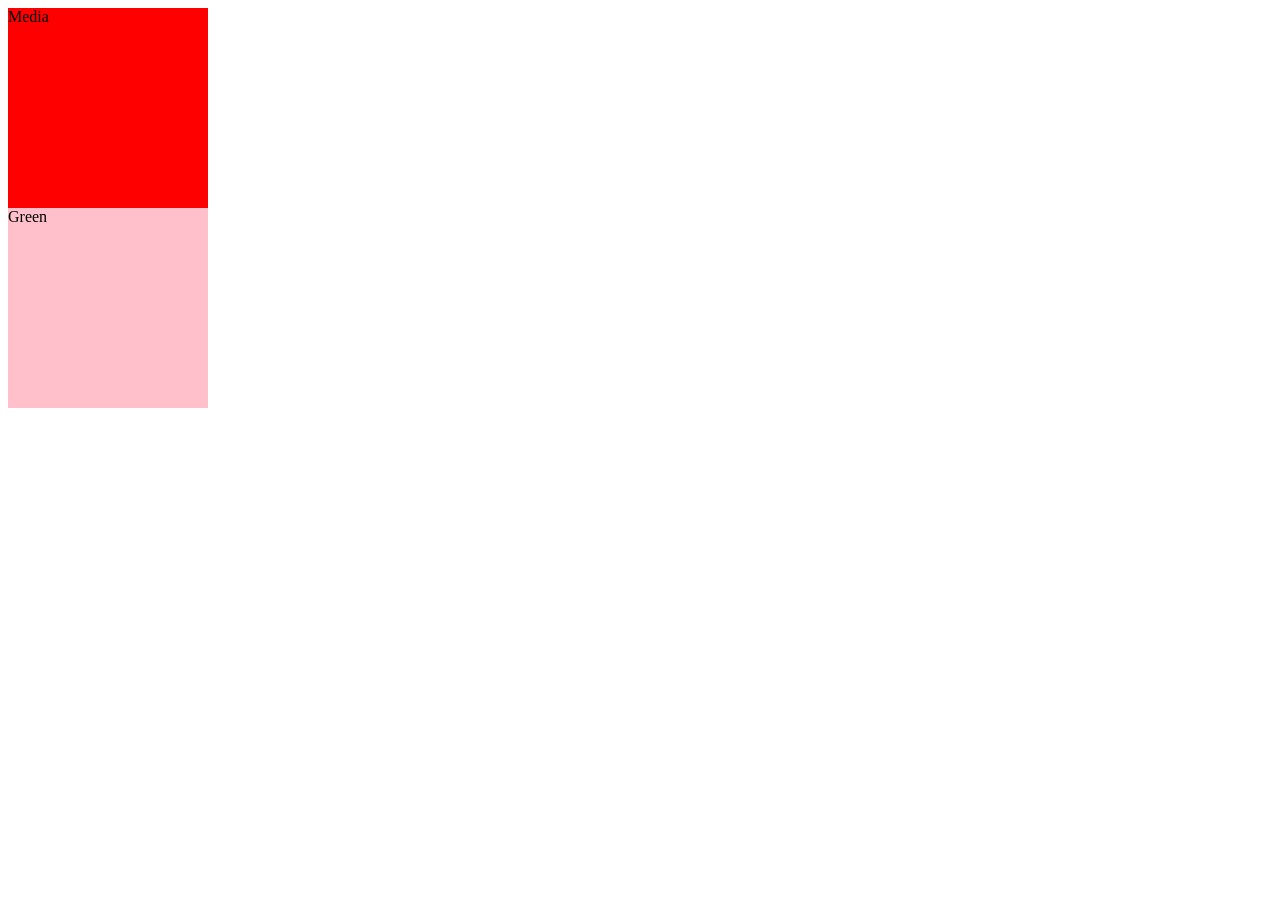
<file: CW/index.html>
<!DOCTYPE html>
<html lang="en">
<head>
    <meta charset="UTF-8">
    <meta name="viewport" content="width=device-width, initial-scale=1.0">
    <title>Document</title>
    <link rel="stylesheet" href="style.css">
</head>
<body>
    <div id="media">
        Media
    </div>
    <div id="PS9">
        Green
    </div>

</body>
</html>
</file>
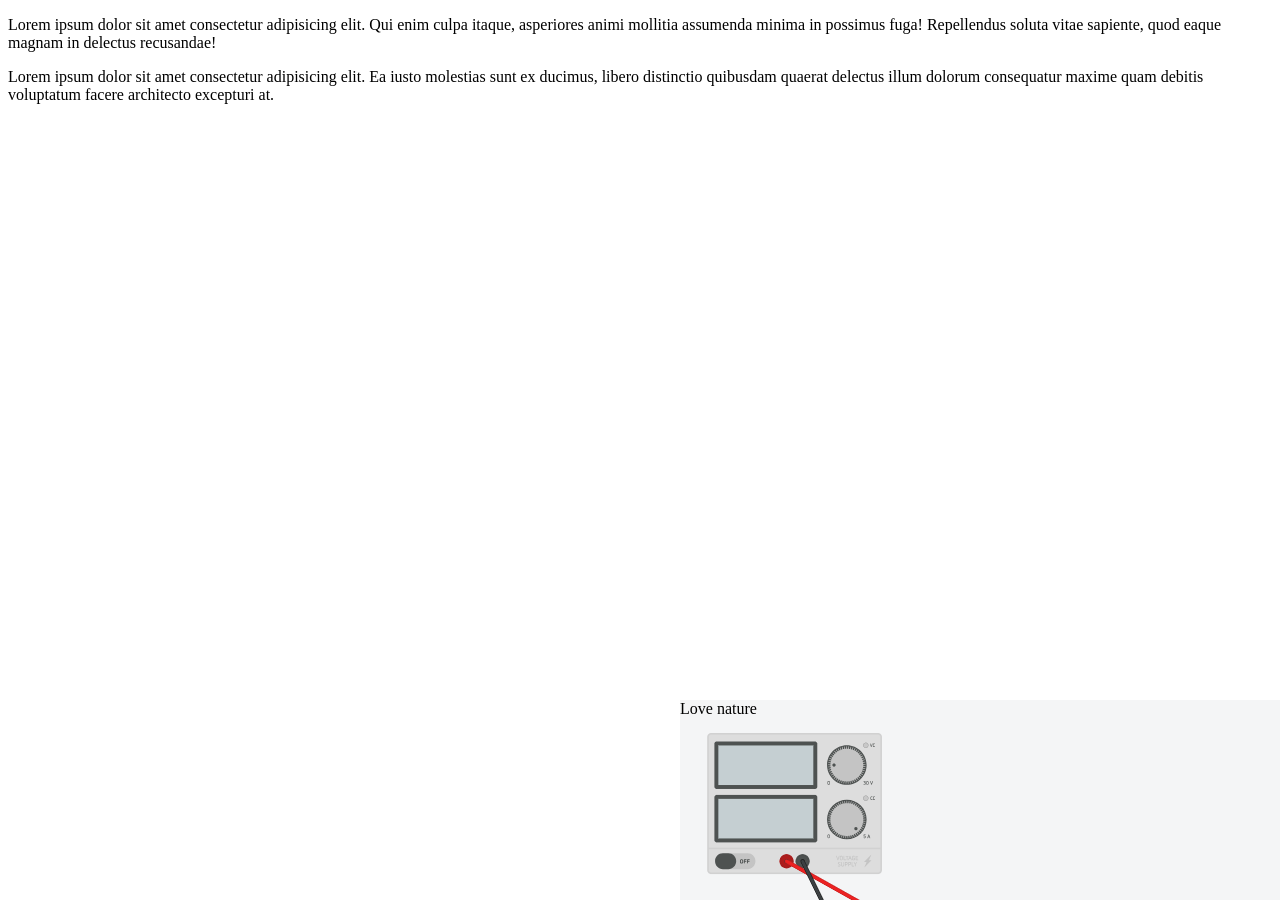
<file: Flexbox/index.html>
<!DOCTYPE html>
<html lang="en">
<head>
    <meta charset="UTF-8">
    <meta name="viewport" content="width=device-width, initial-scale=1.0">
    <title>Document</title>
    <link rel="stylesheet" href="style.css">
</head>
<body>
    <p>Lorem ipsum dolor sit amet consectetur adipisicing elit. Qui enim culpa itaque, asperiores animi mollitia assumenda minima in possimus fuga! Repellendus soluta vitae sapiente, quod eaque magnam in delectus recusandae!</p>
    <div class="nature">Love nature</div>
    <p>Lorem ipsum dolor sit amet consectetur adipisicing elit. Ea iusto molestias sunt ex ducimus, libero distinctio quibusdam quaerat delectus illum dolorum consequatur maxime quam debitis voluptatum facere architecto excepturi at.</p>

</body>
</html>
</file>
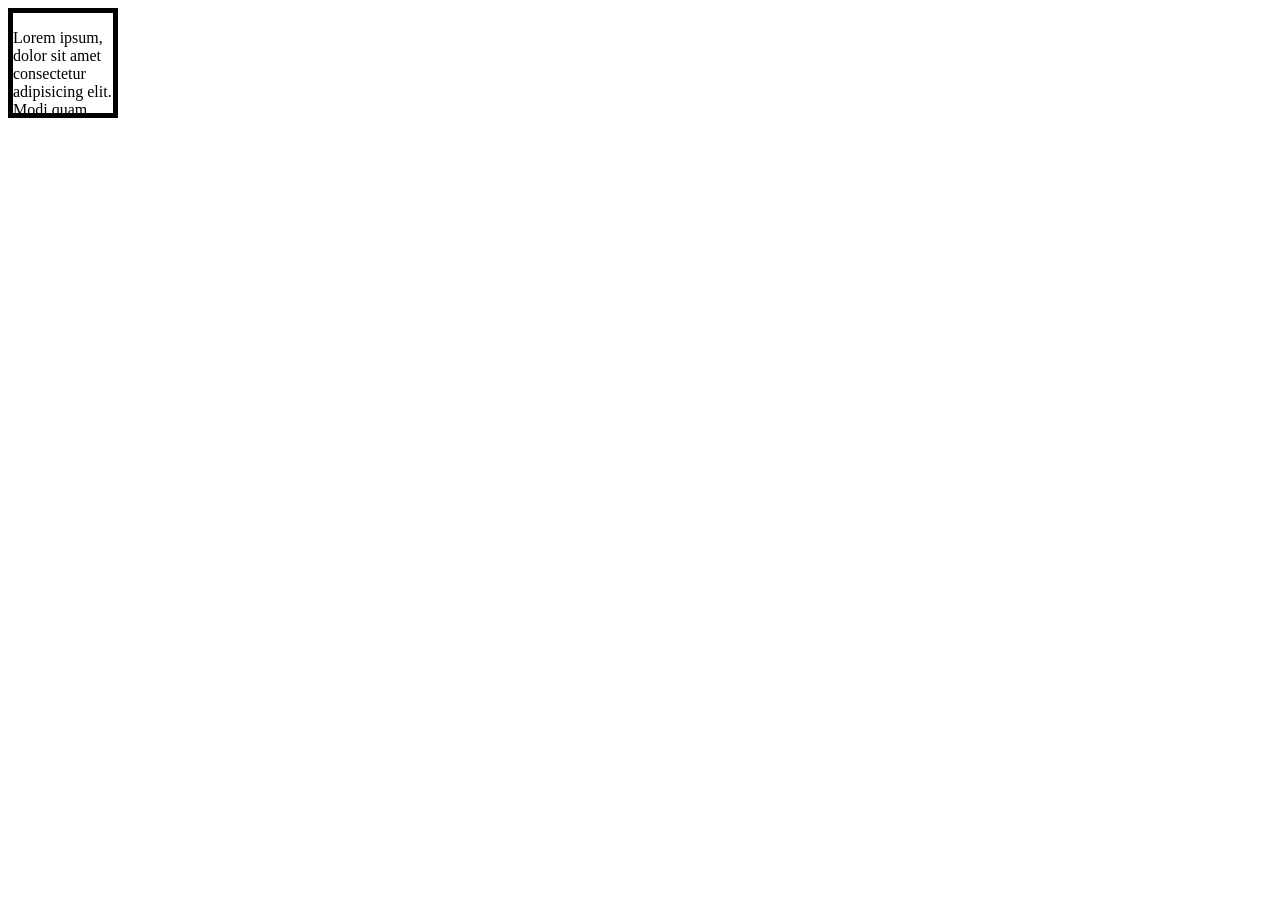
<file: overflow/index.html>
<!DOCTYPE html>
<html lang="en">
<head>
    <meta charset="UTF-8">
    <meta name="viewport" content="width=device-width, initial-scale=1.0">
    <title>Document</title>
    <link rel="stylesheet" href="overflow.css">
</head>
<body>
    <div>
        <p>Lorem ipsum, dolor sit amet consectetur adipisicing elit. Modi quam doloremque ea! Mollitia sequi incidunt atque pariatur architecto expedita optio blanditiis reiciendis iste quos a veritatis, animi at labore sunt.</p>
    </div>
</body>
</html>
</file>
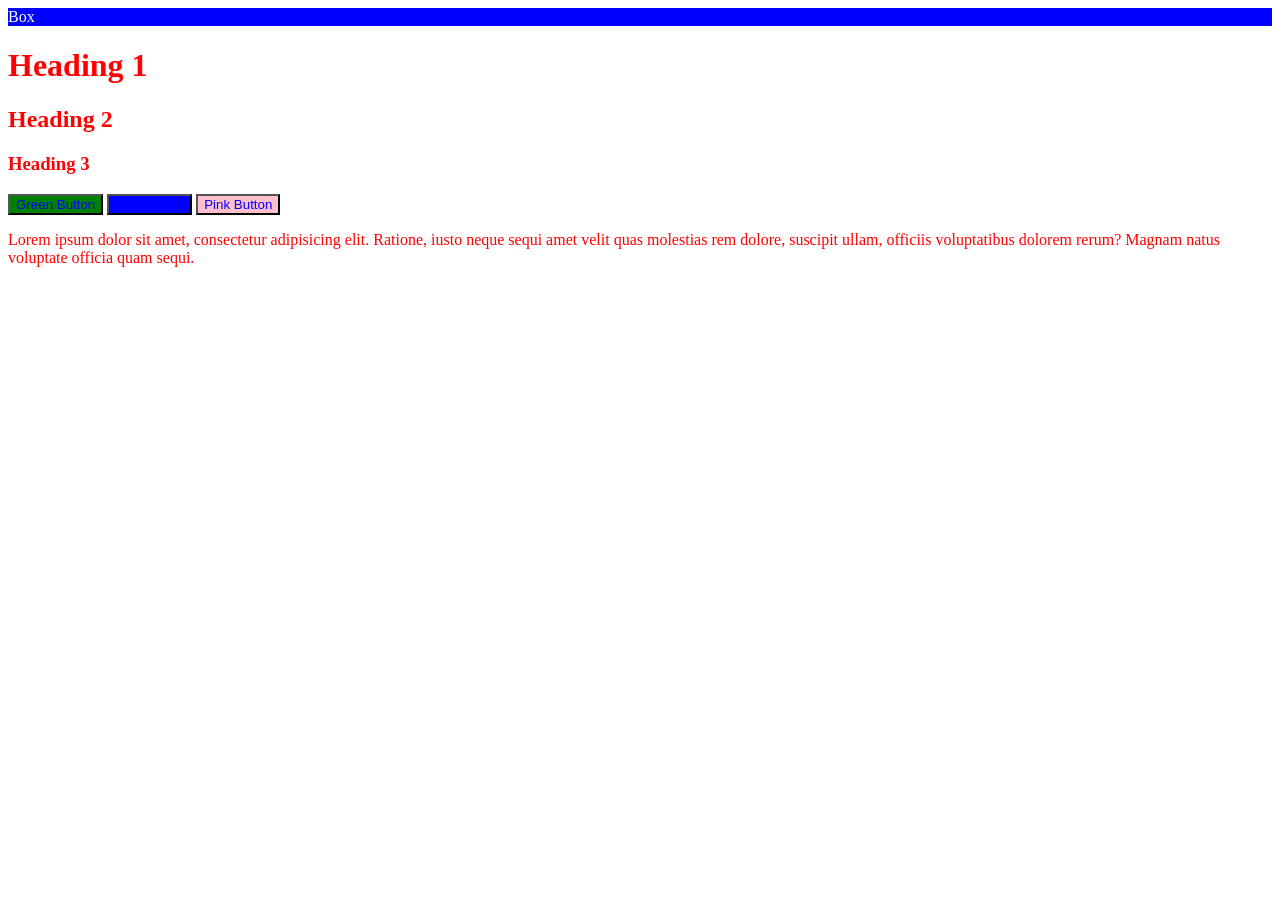
<file: PS1/index.html>
<!DOCTYPE html>
<html>
<head>
    <title>Practice Set 1</title>
    <link rel="stylesheet" href="style.css">

    <style>
        .bluebutton {
            background-color: blue;
        }
    </style>
</head>
<body>

    <div id="box">Box</div>

    <h1 class="heading">Heading 1</h1>
    <h2 class="heading">Heading 2</h2>
    <h3 class="heading">Heading 3</h3>

    <button class="greenbutton">Green Button</button>

    <button class="bluebutton">Blue Button</button>

    <button style="background-color: pink;">Pink Button</button>

    <p class="para" id="para">Lorem ipsum dolor sit amet, consectetur adipisicing elit. Ratione, iusto neque sequi amet velit quas molestias rem dolore, suscipit ullam, officiis voluptatibus dolorem rerum? Magnam natus voluptate officia quam sequi.</p>

</body>
</html>
</file>
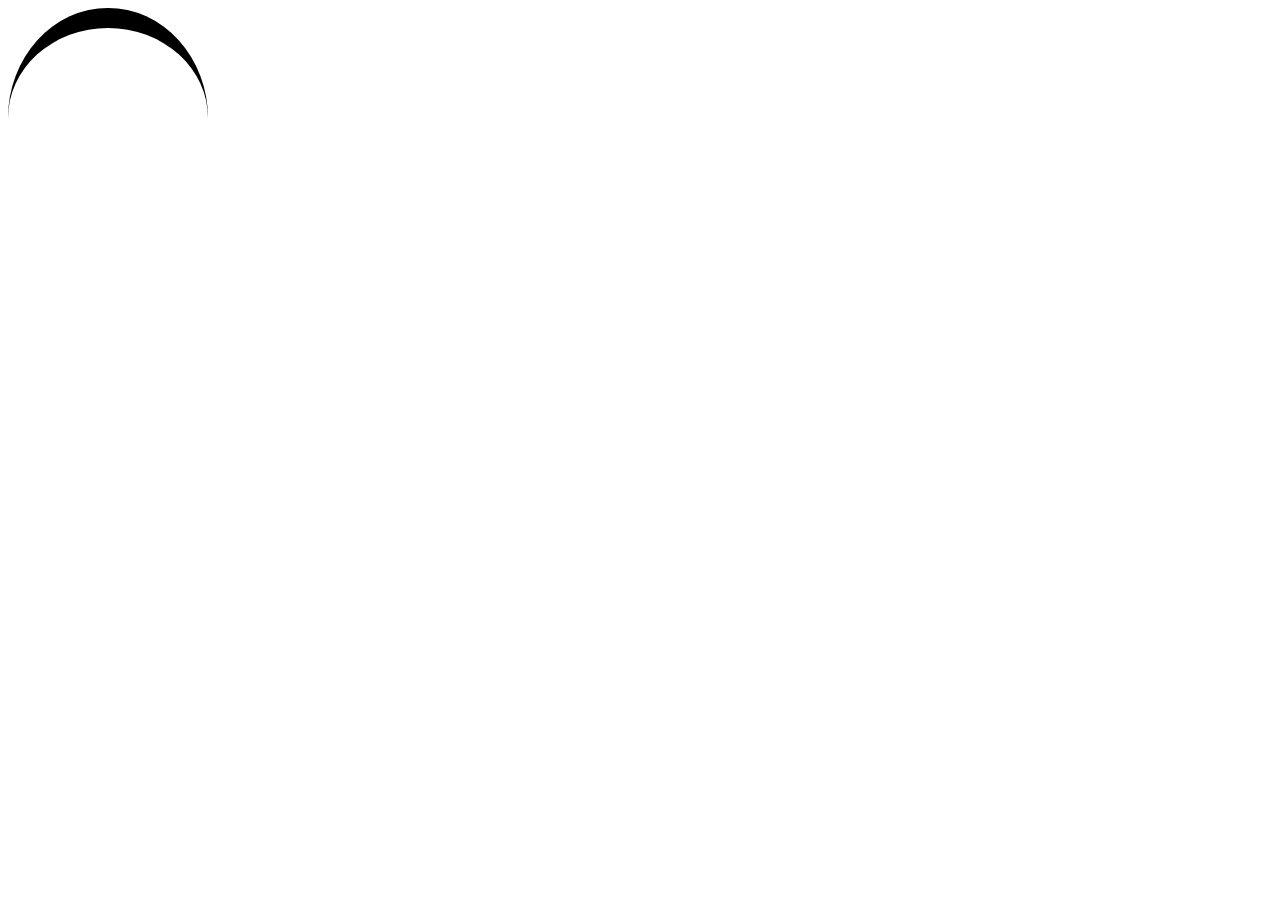
<file: PS10/index.html>
<!DOCTYPE html>
<html lang="en">
<head>
    <meta charset="UTF-8">
    <meta name="viewport" content="width=device-width, initial-scale=1.0">
    <title>Document</title>
    <link rel="stylesheet" href="style.css">
</head>
<body>
    <div id="PS10">
    </div>
    
</body>
</html>
</file>
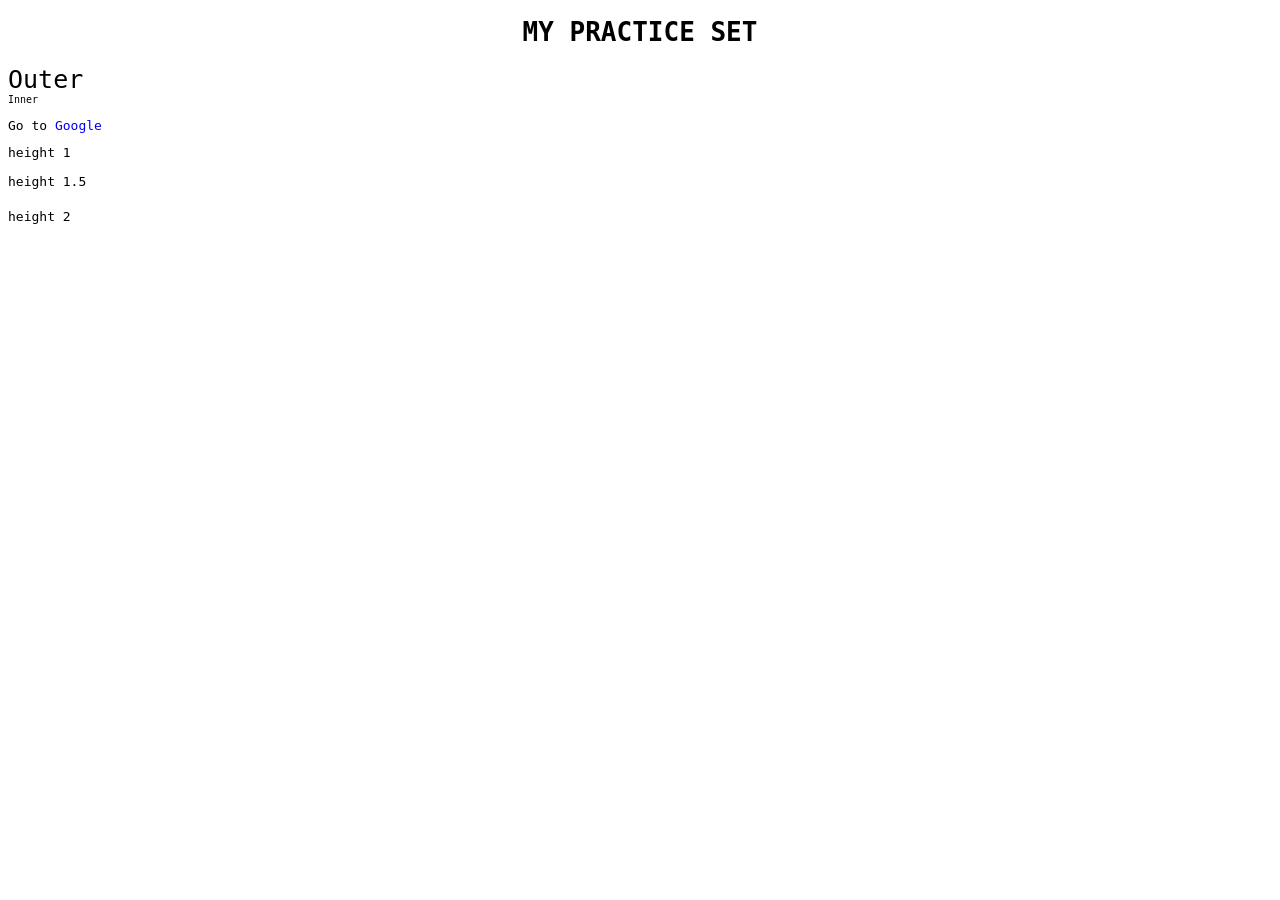
<file: PS2/index.html>
<!DOCTYPE html>
<html>
<head>
    <title>Practice Set 2</title>
    <link rel="stylesheet" href="style.css">
</head>
<body>

    <h1>my practice set</h1>

    <div id="outer">
        Outer
        <div id="inner">
            Inner
        </div>
    </div>

    <p>Go to <a href="https://www.google.com">Google</a></p>

    <p class="p1">height 1</p>

    <p class="p2">height 1.5</p>

    <p class="p3">height 2</p>

</body>
</html>
</file>
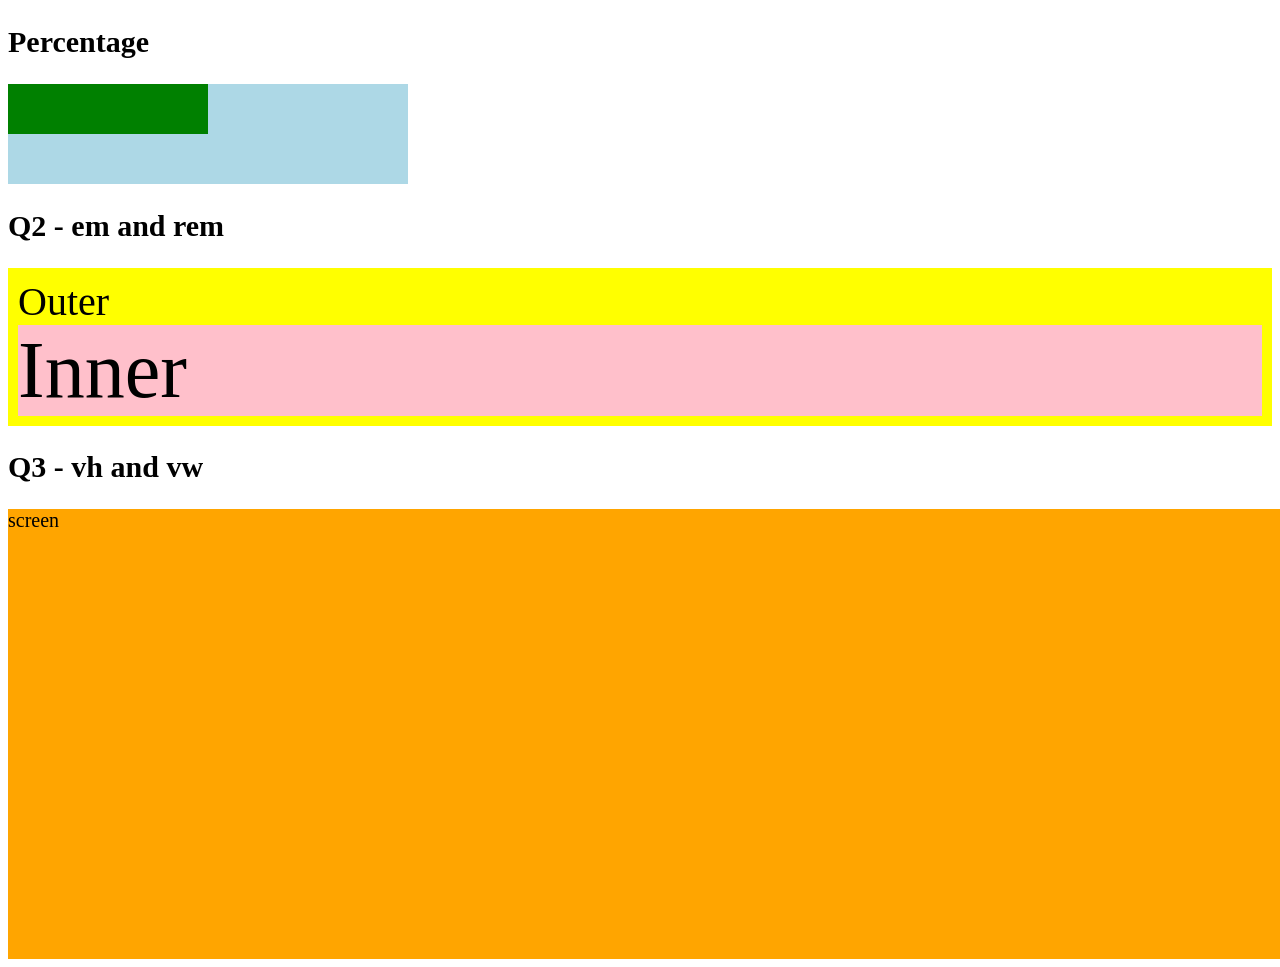
<file: PS5/index.html>
<!DOCTYPE html>
<html>
<head>
    <title>PS5</title>
    <link rel="stylesheet" href="style.css">
</head>
<body>

    <h2>Percentage</h2>

    <div class="parent">
        <div class="child"></div>
    </div>

    <h2>Q2 - em and rem</h2>

    <div class="outer">
        Outer
        <div class="inner">
            Inner
        </div>
    </div>

    <h2>Q3 - vh and vw</h2>

    <div class="screen">
        screen
    </div>

</body>
</html>
</file>
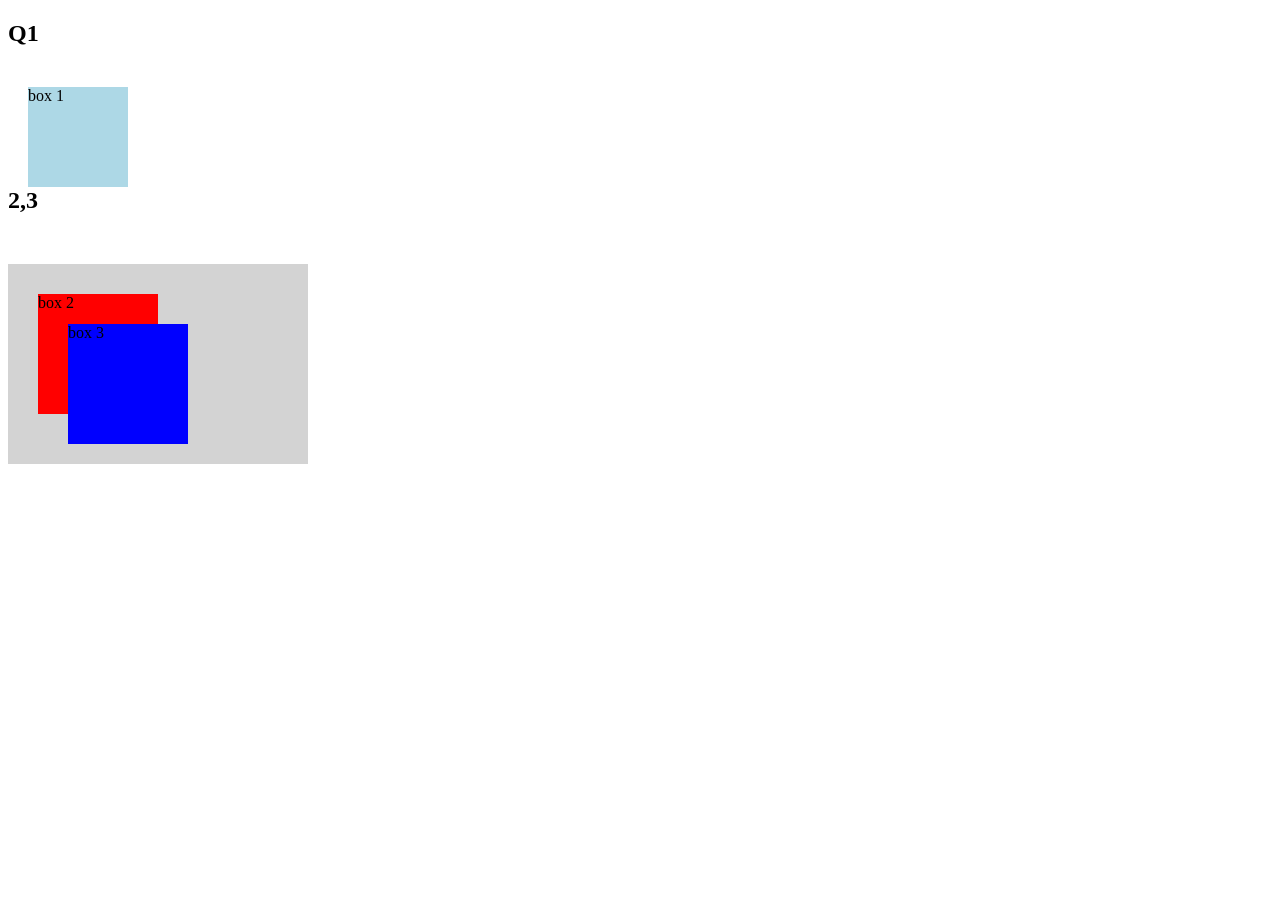
<file: PS6/index.html>
<!DOCTYPE html>
<html>
<head>
    <title>PS6</title>
    <link rel="stylesheet" href="style.css">
</head>
<body>

    <h2>Q1</h2>

    <div class="box1">
        box 1
    </div>

    <h2>2,3</h2>

    <div class="parent">
        <div class="box2">box 2</div>
        <div class="box3">box 3</div>
    </div>

</body>
</html>
</file>
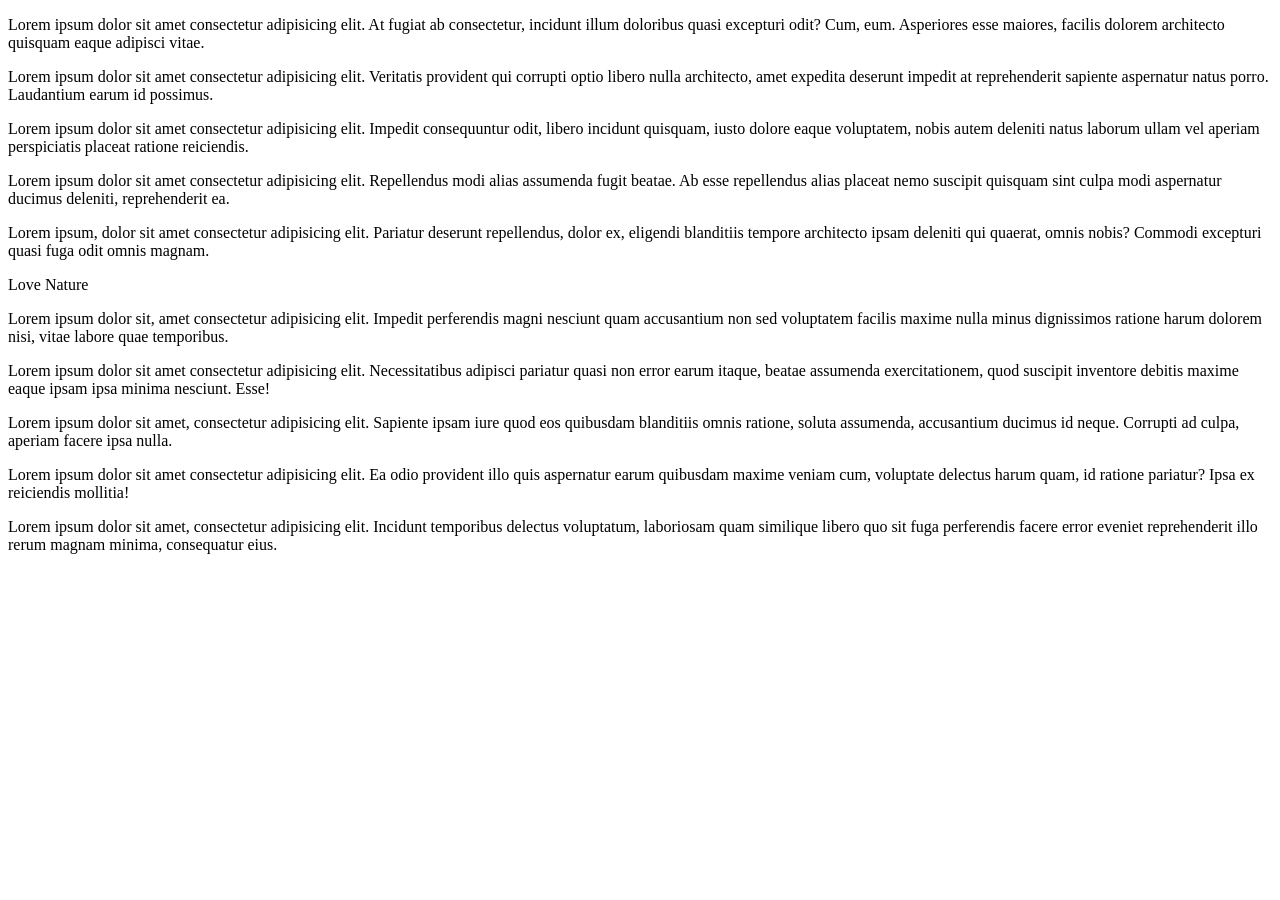
<file: PS8/index.html>
<!DOCTYPE html>
<html>
<head>
    <title>PS8</title>
    <link rel="stylesheet" href="style.css">
</head>
<body>

    <p>Lorem ipsum dolor sit amet consectetur adipisicing elit. At fugiat ab consectetur, incidunt illum doloribus quasi excepturi odit? Cum, eum. Asperiores esse maiores, facilis dolorem architecto quisquam eaque adipisci vitae.</p>
    <p>Lorem ipsum dolor sit amet consectetur adipisicing elit. Veritatis provident qui corrupti optio libero nulla architecto, amet expedita deserunt impedit at reprehenderit sapiente aspernatur natus porro. Laudantium earum id possimus.</p>
    <p>Lorem ipsum dolor sit amet consectetur adipisicing elit. Impedit consequuntur odit, libero incidunt quisquam, iusto dolore eaque voluptatem, nobis autem deleniti natus laborum ullam vel aperiam perspiciatis placeat ratione reiciendis.</p>
    <p>Lorem ipsum dolor sit amet consectetur adipisicing elit. Repellendus modi alias assumenda fugit beatae. Ab esse repellendus alias placeat nemo suscipit quisquam sint culpa modi aspernatur ducimus deleniti, reprehenderit ea.</p>
    <p>Lorem ipsum, dolor sit amet consectetur adipisicing elit. Pariatur deserunt repellendus, dolor ex, eligendi blanditiis tempore architecto ipsam deleniti qui quaerat, omnis nobis? Commodi excepturi quasi fuga odit omnis magnam.</p>

    <div class="nature">
        Love Nature
    </div>

    <p>Lorem ipsum dolor sit, amet consectetur adipisicing elit. Impedit perferendis magni nesciunt quam accusantium non sed voluptatem facilis maxime nulla minus dignissimos ratione harum dolorem nisi, vitae labore quae temporibus.</p>
    <p>Lorem ipsum dolor sit amet consectetur adipisicing elit. Necessitatibus adipisci pariatur quasi non error earum itaque, beatae assumenda exercitationem, quod suscipit inventore debitis maxime eaque ipsam ipsa minima nesciunt. Esse!</p>
    <p>Lorem ipsum dolor sit amet, consectetur adipisicing elit. Sapiente ipsam iure quod eos quibusdam blanditiis omnis ratione, soluta assumenda, accusantium ducimus id neque. Corrupti ad culpa, aperiam facere ipsa nulla.</p>
    <p>Lorem ipsum dolor sit amet consectetur adipisicing elit. Ea odio provident illo quis aspernatur earum quibusdam maxime veniam cum, voluptate delectus harum quam, id ratione pariatur? Ipsa ex reiciendis mollitia!</p>
    <p>Lorem ipsum dolor sit amet, consectetur adipisicing elit. Incidunt temporibus delectus voluptatum, laboriosam quam similique libero quo sit fuga perferendis facere error eveniet reprehenderit illo rerum magnam minima, consequatur eius.</p>

</body>
</html>
</file>
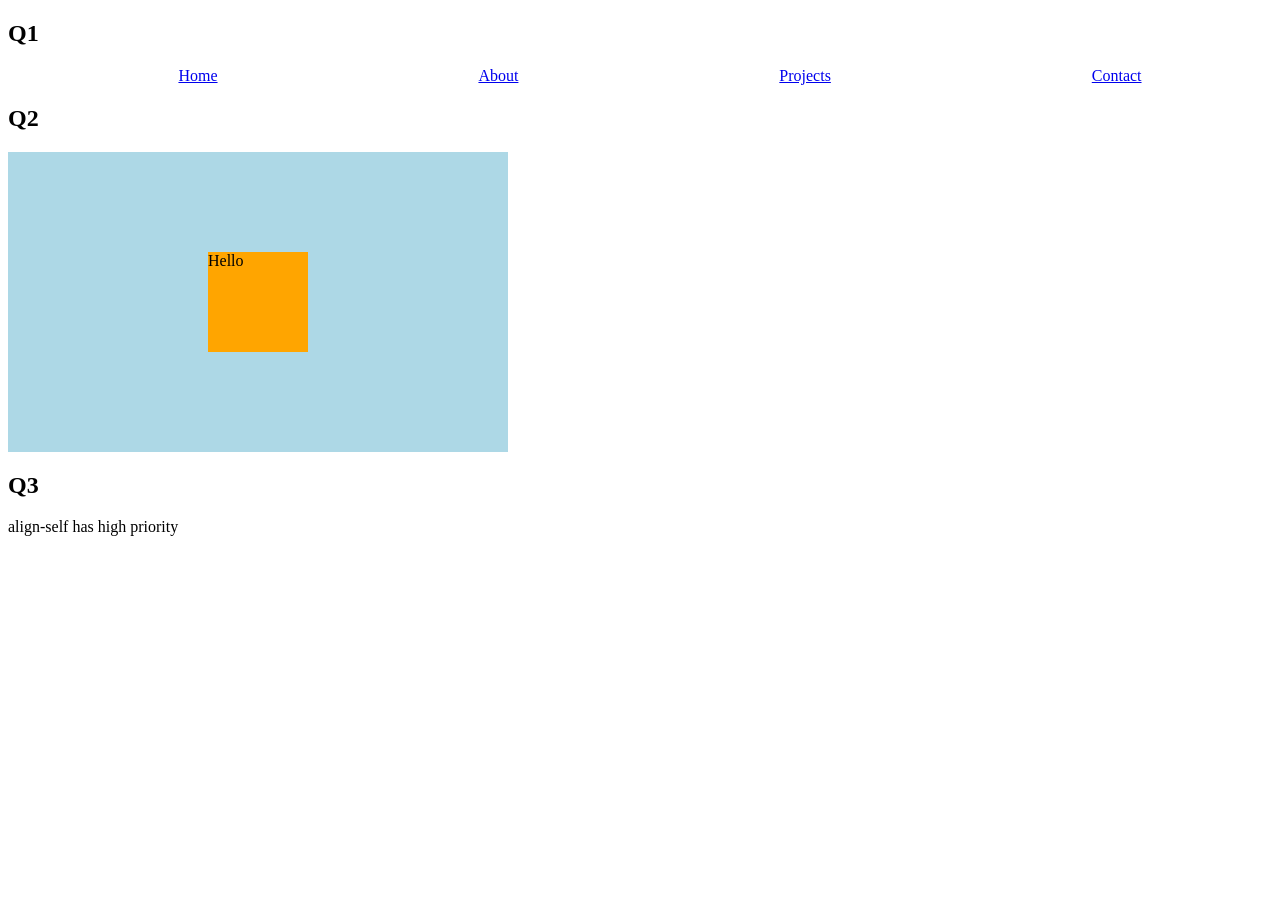
<file: PS9/index.html>
<!DOCTYPE html>
<html>
<head>
    <title>PS9</title>
    <link rel="stylesheet" href="style.css">
</head>
<body>

    <h2>Q1</h2>

    <ul class="nav">
        <li><a href="#">Home</a></li>
        <li><a href="#">About</a></li>
        <li><a href="#">Projects</a></li>
        <li><a href="#">Contact</a></li>
    </ul>

    <h2>Q2</h2>

    <div class="outer">
        <div class="inner">
            Hello
        </div>
    </div>

    <h2>Q3</h2>

    <p>align-self has high priority</p>

</body>
</html>
</file>
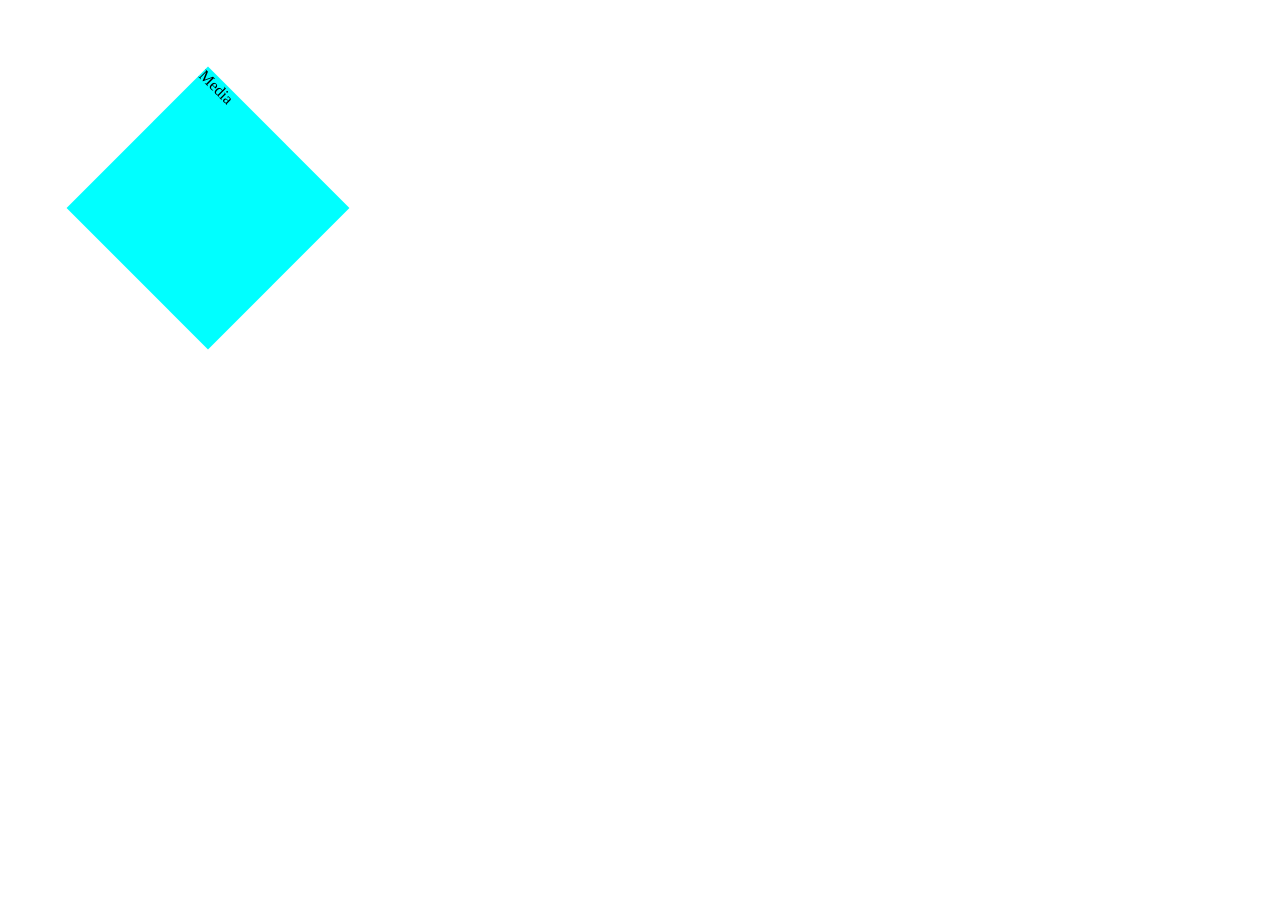
<file: CW/index1.html>
<!DOCTYPE html>
<html lang="en">
<head>
    <meta charset="UTF-8">
    <meta name="viewport" content="width=device-width, initial-scale=1.0">
    <title>Document</title>
    <link rel="stylesheet" href="style.css">
</head>
<body>
    <div id="hover">
        Media
    </div>
</body>
</html>
</file>
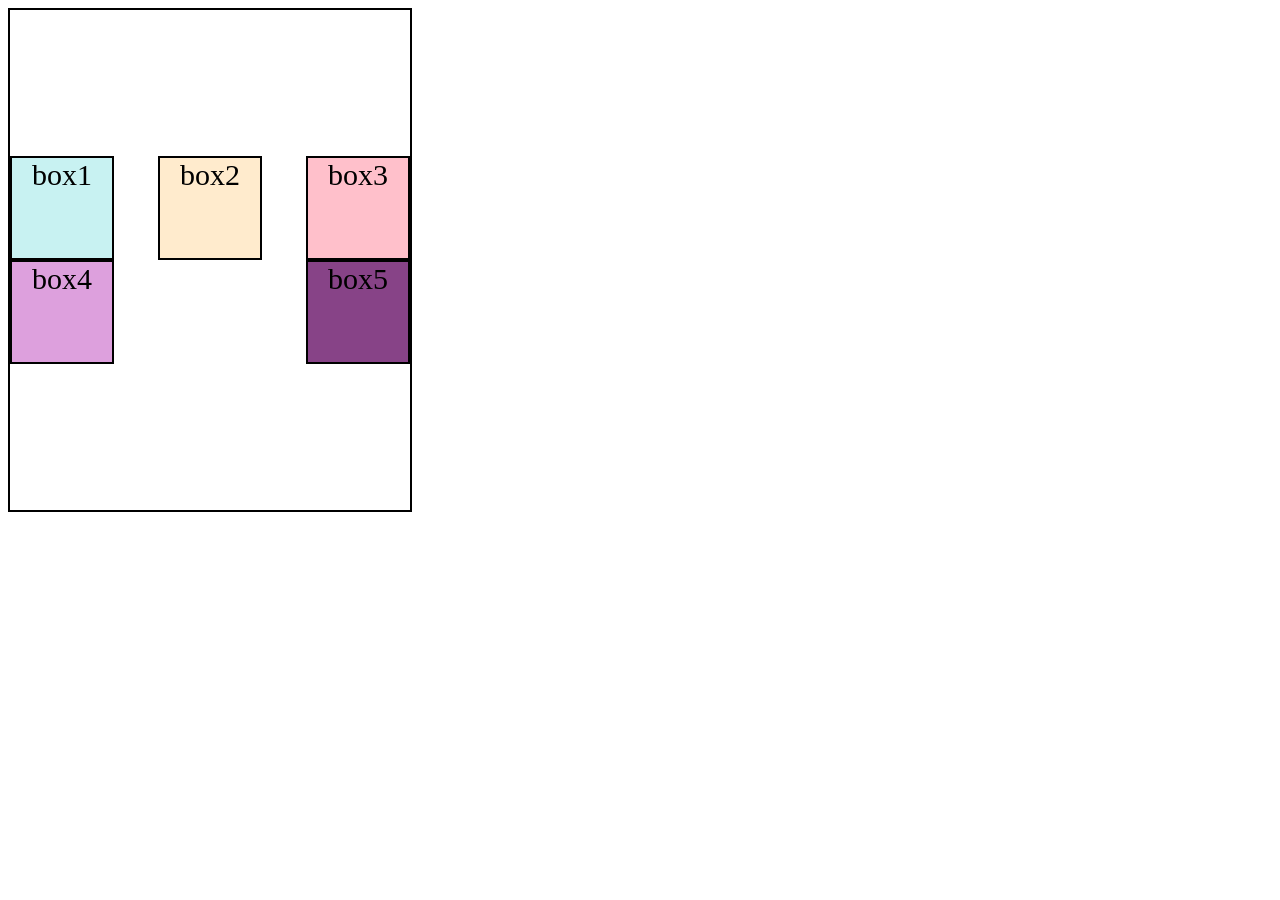
<file: Flexbox/flexbox.html>
<!DOCTYPE html>
<html lang="en">
<head>
    <meta charset="UTF-8">
    <meta name="viewport" content="width=device-width, initial-scale=1.0">
    <title>Document</title>
    <link rel="stylesheet" href="flexbox.css">
</head>
<body>
    <div id="container">
        <div id="box1">box1</div>
        <div id="box2">box2</div>
        <div id="box3">box3</div>
        <div id="box4">box4</div>
        <div id="box5">box5</div>
    </div>
</body>
</html>
</file>
<file: CW/style.css>
#media{
    height: 200px;
    width: 200px;
    background-color: aqua;
}
@media (min-width:600px){
    #media{
        background-color: red;
    }
}

#PS9{
    height: 200px;
    width: 200px;
    background-color: purple;
}
@media (min-width:600px) and
         (min-width:900px){
            #PS9{
                background-color: pink;
            }
         }


#hover{
    height: 200px;
    width: 200px;
    background-color: aqua;
    transition-property: all;
    transition-duration: 2s;
    transition-timing-function: ease-in-out;
    transform: rotate(45deg);
    position: relative;
    top: 100px;
    left: 100px;

}
#hover:hover{
    background-color: red;
    transform: scaleX(0.5);
    transform: translate(100px);     
    transform: skew(30deg);
}
</file>
<file: Flexbox/style.css>
.nature{
    height: 200px;
    width: 600px;
    background-image: url(ss.png);
    background-size: auto;
    position: fixed;
    right: 0;
    bottom: 0;
}
</file>
<file: overflow/overflow.css>
div{
    height: 100px;
    width: 100px;
    border: 5px solid black;
    overflow:scroll;
}
</file>
<file: PS1/style.css>
* {
    color: blue;
}

#box {
    background-color: blue;
    color: white;
}

.heading {
    color: red;
}

.greenbutton {
    background-color: green;
}

.para {
    color: green;
}

#para {
    color: red;
}
</file>
<file: PS10/style.css>
#PS10 {
    height: 200px;
    width: 200px;
    border-radius: 50%;
    border-top: 20px solid black;
    animation-name: div_anime;
    animation-duration: 10s;
    animation-direction: normal;
    animation-timing-function: ease-in;
    animation-iteration-count: infinite;
}

@keyframes div_anime{
    from {transform: rotate(0deg);}
    to{transform: rotate(360deg);}
}
</file>
<file: PS2/style.css>
* {
    font-family: monospace;
}

h1 {
    text-align: center;
    text-transform: uppercase;
}

#outer {
    font-size: 25px;
}

#inner {
    font-size: 10px;
}

a {
    text-decoration: none;
}

.p1 {
    line-height: 1;
}

.p2 {
    line-height: 1.5;
}

.p3 {
    line-height: 2;
}
</file>
<file: PS5/style.css>
.parent{
    width:400px;
    height:100px;
    background-color:lightblue;
}

.child{
    width:50%;
    height:50px;
    background-color:green;
}

html{
    font-size:20px;
}

.outer{
    font-size:2rem;
    background-color:yellow;
    padding:10px;
}

.inner{
    font-size:2em;
    background-color:pink;
}

.screen{
    height:50vh;
    width:100vw;
    background-color:orange;
}
</file>
<file: PS6/style.css>
.box1{
    position:relative;
    top:20px;
    left:20px;
    width:100px;
    height:100px;
    background-color:lightblue;
}

.parent{
    position:relative;
    width:300px;
    height:200px;
    margin-top:50px;
    background-color:lightgray;
}

.box2{
    position:absolute;
    top:30px;
    left:30px;
    width:120px;
    height:120px;
    background-color:red;
    z-index:1;
}

.box3{
    position:absolute;
    top:60px;
    left:60px;
    width:120px;
    height:120px;
    background-color:blue;
    z-index:2;
}
</file>
<file: PS8/style.css>
#nature{
    height:300px;
    width:500px;
    background-image:url("nature.jpg");
    background-size:cover;
    position:fixed;
    right:0;
    top:200px;
    z-index:10;
}
</file>
<file: PS9/style.css>
.nav{
    display:flex;
    justify-content:space-around;
    list-style:none;
}

.outer{
    height:300px;
    width:500px;
    background-color:lightblue;
    display:flex;
    justify-content:center;
    align-items:center;
}

.inner{
    height:100px;
    width:100px;
    background-color:orange;
}
</file>
<file: Flexbox/flexbox.css>
body{
    text-align: center;
}
div {
    height: 100px; 
    width: 100px;
     display: inline-block;
    border: 2px solid black;   
    font-size: 30px;
}
#container {
    width: 400px; 
    height: 500px;
    display:flex;
    flex-direction: row;
    justify-content:space-between;
    flex-wrap:wrap;
    align-items: flex-start;
 align-content: center;
}

#box1 {
    background-color:rgb(200, 242, 242);
}
#box2 {
    background-color:blanchedalmond;
    align-self: center;
    flex-shrink: 5;
    align-items: flex-start;
    align-self: auto;
}
#box3 {
    background-color: pink;
}
#box4 {
    background-color: plum;
}
#box5 {
    background-color:rgb(135, 67, 135);
}
</file>
